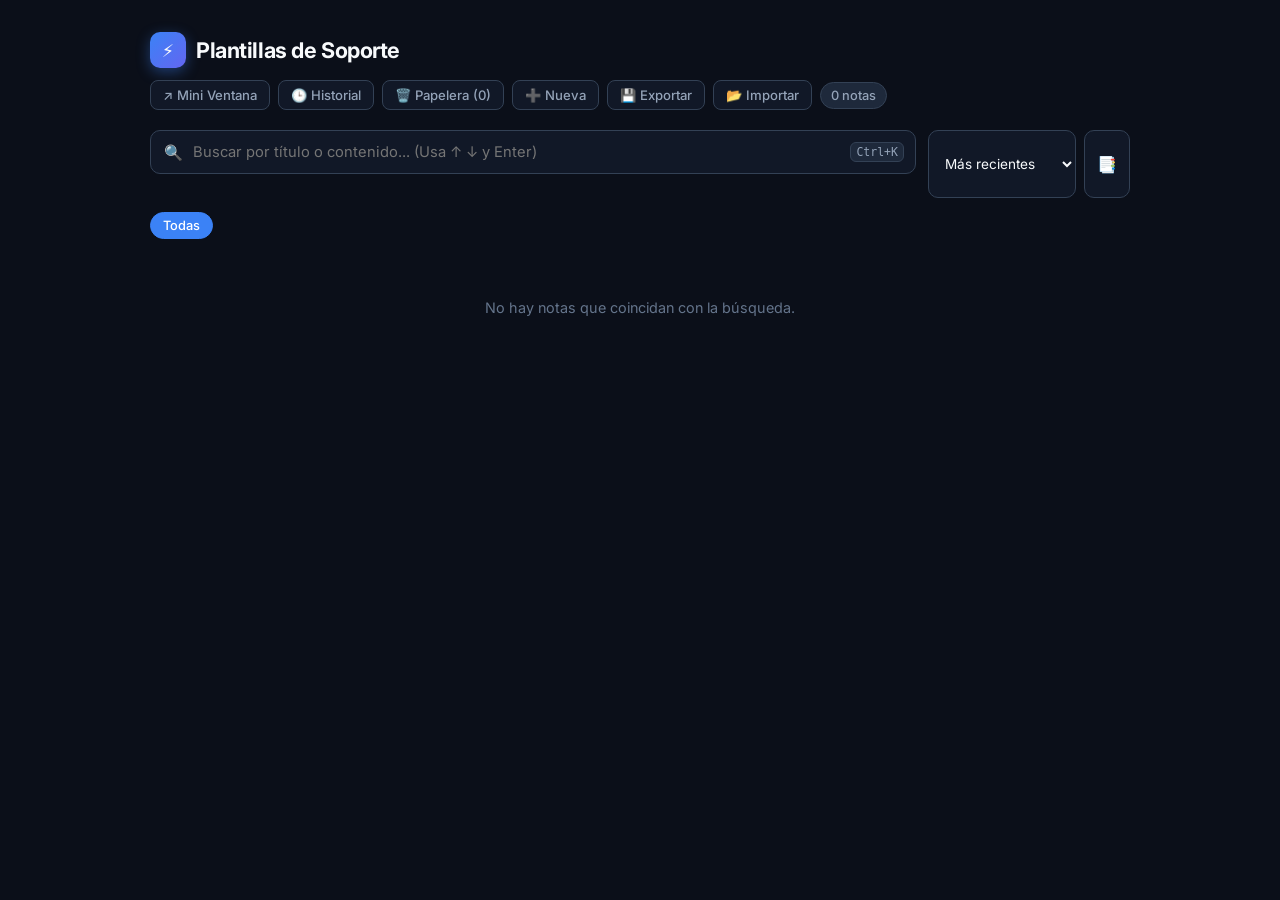
<file: index.html>
<!DOCTYPE html>
<html lang="es">
<head>
  <meta charset="UTF-8" />
  <meta name="viewport" content="width=device-width, initial-scale=1.0" />
  <title>Plantillas de Tickets Pro</title>
  <link rel="preconnect" href="https://fonts.googleapis.com">
  <link rel="preconnect" href="https://fonts.gstatic.com" crossorigin>
  <link href="https://fonts.googleapis.com/css2?family=Inter:wght@400;500;600;700&family=JetBrains+Mono:wght@400;500&display=swap" rel="stylesheet">
  <link rel="stylesheet" href="styles.css" />
</head>
<body>

  <div class="container">
    <header>
      <div class="logo-badge">
        <div class="icon-box">⚡</div>
        <h1>Plantillas de Soporte</h1>
      </div>
      <div class="header-controls">
        <button class="btn-tool" onclick="openMiniWindow()" title="Abrir en ventana compacta">↗️ Mini Ventana</button>
        <button class="btn-tool" onclick="toggleHistoryModal()" title="Historial de textos copiados">🕒 Historial</button>
        <button class="btn-tool" onclick="toggleTrashModal()" id="btnTrash" title="Papelera de reciclaje">🗑️ Papelera (<span id="trashCount">0</span>)</button>
        <button class="btn-tool" onclick="toggleEditor()" id="btnToggleEditor" title="Mostrar/Ocultar Editor">➕ Nueva</button>
        <button class="btn-tool" onclick="exportSnippets()" title="Descargar respaldo JSON">💾 Exportar</button>
        <label class="btn-tool file-btn" title="Cargar respaldo JSON">
          📂 Importar
          <input type="file" id="importInput" accept=".json" onchange="importSnippets(event)" style="display:none;" />
        </label>
        <div class="count-tag" id="countBadge">0 notas</div>
      </div>
    </header>

    <!-- Panel de creación y edición con selector y sugerencias de categorías -->
    <div class="editor-card hidden" id="editorPanel">
      <div class="editor-status-bar">
        <span>✏️ Editando plantilla existente</span>
      </div>
      <div class="editor-header-fields">
        <input type="text" id="titleInput" class="input-title" placeholder="Título de la plantilla..." autocomplete="off" />
        <input type="text" id="categoryInput" class="input-category" list="categoriesDatalist" placeholder="Categoría (selecciona o escribe)..." autocomplete="off" />
        <datalist id="categoriesDatalist"></datalist>
      </div>
      <textarea id="bodyInput" class="input-body" placeholder="Usa llaves para cualquier dato variable, ej: {nombre}, {SL}, {folio}, {link}"></textarea>
      <div class="editor-actions">
        <button class="btn-cancel" id="btnCancel" onclick="cancelEditing()">Cancelar</button>
        <button class="btn-save" id="btnSave" onclick="saveSnippet()">Guardar Nota</button>
      </div>
    </div>

    <!-- Barra de búsqueda y controles -->
    <div class="search-row">
      <div class="search-wrapper">
        <span class="search-icon">🔍</span>
        <input type="text" id="searchInput" class="search-input" placeholder="Buscar por título o contenido... (Usa ↑ ↓ y Enter)" oninput="handleSearchInput()" />
        <span class="search-shortcut">Ctrl+K</span>
      </div>
      <div class="filters-row">
        <select id="sortSelect" class="select-tool" onchange="changeSort(this.value)">
          <option value="recent">Más recientes</option>
          <option value="uses">Más usadas 🔥</option>
          <option value="alpha">Alfabético (A-Z)</option>
        </select>
        <button class="btn-icon-view" id="viewModeBtn" onclick="toggleViewMode()" title="Cambiar a vista compacta">📑</button>
      </div>
    </div>

    <!-- Barra de Categorías -->
    <div class="categories-bar" id="categoryFilterContainer"></div>

    <!-- Listado de tarjetas -->
    <div class="grid" id="snippetsContainer"></div>
  </div>

  <!-- Modal para rellenar variables dinámicas -->
  <div class="modal-backdrop" id="paramModal">
    <div class="modal-box">
      <div class="modal-title" id="paramModalTitle">Completar datos variables</div>
      <div class="modal-desc">Ingresa los datos para generar el texto final:</div>
      <div class="modal-fields" id="paramModalFields"></div>
      <div class="modal-actions">
        <button class="btn-modal-cancel" onclick="closeParamModal()">Cancelar</button>
        <button class="btn-save" onclick="submitParamModal()">Copiar al Portapapeles</button>
      </div>
    </div>
  </div>

  <!-- Modal Historial de copiado -->
  <div class="modal-backdrop" id="historyModal">
    <div class="modal-box modal-box-lg">
      <div class="modal-title">Últimos textos copiados</div>
      <div class="modal-desc">Haz clic en cualquiera para volver a enviarlo al portapapeles:</div>
      <div class="history-list" id="historyListContainer"></div>
      <div class="modal-actions">
        <button class="btn-modal-cancel" onclick="toggleHistoryModal()">Cerrar</button>
      </div>
    </div>
  </div>

  <!-- Modal Papelera -->
  <div class="modal-backdrop" id="trashModal">
    <div class="modal-box modal-box-lg">
      <div class="modal-title">Papelera de reciclaje</div>
      <div class="modal-desc">Notas eliminadas recientemente:</div>
      <div class="trash-list" id="trashListContainer"></div>
      <div class="modal-actions">
        <button class="btn-modal-cancel" onclick="emptyTrash()">Vaciar todo</button>
        <button class="btn-save" onclick="toggleTrashModal()">Listo</button>
      </div>
    </div>
  </div>

  <!-- Modal Confirmación de Eliminación -->
  <div class="modal-backdrop" id="deleteModal">
    <div class="modal-box">
      <div class="modal-title">¿Mover a la papelera?</div>
      <div class="modal-desc" id="deleteModalDesc">Podrás recuperarla desde el botón de papelera.</div>
      <div class="modal-actions">
        <button class="btn-modal-cancel" onclick="closeDeleteModal()">Cancelar</button>
        <button class="btn-modal-confirm" onclick="confirmDelete()">Eliminar</button>
      </div>
    </div>
  </div>

  <!-- Notificación Toast -->
  <div id="toast">
    <div class="toast-dot"></div>
    <span id="toastMsg">¡Copiado al portapapeles!</span>
  </div>

  <script src="app.js"></script>
</body>
</html>
</file>
<file: styles.css>
:root {
  --bg-app: #0b0f19;
  --surface-card: #111827;
  --surface-input: #1e293b;
  --border: #334155;
  --border-hover: #475569;
  --primary: #3b82f6;
  --primary-hover: #2563eb;
  --text-main: #f8fafc;
  --text-muted: #94a3b8;
  --danger: #ef4444;
  --danger-hover: #dc2626;
  --success: #10b981;
  --warning: #f59e0b;
}

* { 
  box-sizing: border-box; 
  margin: 0; 
  padding: 0; 
  font-family: 'Inter', system-ui, sans-serif; 
}

body { 
  background: var(--bg-app); 
  color: var(--text-main); 
  padding: 36px 20px; 
  min-height: 100vh; 
}

.container { 
  max-width: 960px; 
  margin: 0 auto; 
}

/* Header */
header { 
  display: flex; 
  align-items: center; 
  justify-content: space-between; 
  margin-bottom: 24px; 
}

.logo-badge { 
  display: flex; 
  align-items: center; 
  gap: 10px; 
}

.icon-box { 
  background: linear-gradient(135deg, #3b82f6, #6366f1); 
  border-radius: 10px; 
  width: 36px; 
  height: 36px; 
  display: flex; 
  align-items: center; 
  justify-content: center; 
  font-size: 1.1rem; 
  box-shadow: 0 4px 14px rgba(59, 130, 246, 0.4); 
}

h1 { 
  font-size: 1.35rem; 
  font-weight: 700; 
  letter-spacing: -0.02em; 
}

.count-tag { 
  font-size: 0.8rem; 
  background: var(--surface-input); 
  padding: 4px 10px; 
  border-radius: 20px; 
  border: 1px solid var(--border); 
  color: var(--text-muted); 
  font-weight: 500; 
}

/* Panel Editor */
.editor-card { 
  background: var(--surface-card); 
  border: 1px solid var(--border); 
  border-radius: 14px; 
  padding: 22px; 
  margin-bottom: 24px; 
  box-shadow: 0 8px 24px rgba(0,0,0,0.25); 
  transition: all 0.2s; 
  position: relative; 
}

.editor-card.editing { 
  border-color: var(--warning); 
  box-shadow: 0 0 0 1px var(--warning), 0 8px 24px rgba(245, 158, 11, 0.15); 
}

.editor-status-bar { 
  display: none; 
  align-items: center; 
  justify-content: space-between; 
  margin-bottom: 12px; 
  padding-bottom: 8px; 
  border-bottom: 1px dashed var(--border); 
  font-size: 0.82rem; 
  color: var(--warning); 
  font-weight: 600; 
}

.editor-card.editing .editor-status-bar { 
  display: flex; 
}

.input-title { 
  width: 100%; 
  background: transparent; 
  border: none; 
  font-size: 1.1rem; 
  font-weight: 600; 
  color: var(--text-main); 
  margin-bottom: 14px; 
  outline: none; 
}

.input-title::placeholder { 
  color: #64748b; 
  font-weight: 500; 
}

.input-body { 
  width: 100%; 
  min-height: 180px; 
  max-height: 480px; 
  background: var(--surface-input); 
  border: 1px solid var(--border); 
  border-radius: 10px; 
  padding: 16px; 
  font-size: 0.92rem; 
  color: #e2e8f0; 
  resize: vertical; 
  outline: none; 
  font-family: 'JetBrains Mono', monospace; 
  line-height: 1.6; 
}

.input-body:focus { 
  border-color: #475569; 
}

.editor-actions { 
  display: flex; 
  justify-content: flex-end; 
  gap: 10px; 
  margin-top: 16px; 
}

.btn-save { 
  background: var(--primary); 
  color: white; 
  border: none; 
  padding: 10px 20px; 
  border-radius: 8px; 
  font-size: 0.9rem; 
  font-weight: 600; 
  cursor: pointer; 
  transition: all 0.2s; 
}

.btn-save:hover { 
  background: var(--primary-hover); 
  transform: translateY(-1px); 
}

.btn-cancel { 
  display: none; 
  background: transparent; 
  color: var(--text-muted); 
  border: 1px solid var(--border); 
  padding: 10px 16px; 
  border-radius: 8px; 
  font-size: 0.9rem; 
  font-weight: 500; 
  cursor: pointer; 
}

.btn-cancel:hover { 
  background: var(--surface-input); 
  color: var(--text-main); 
}

.editor-card.editing .btn-cancel { 
  display: block; 
}

.editor-card.editing .btn-save { 
  background: var(--warning); 
  color: #000; 
}

.editor-card.editing .btn-save:hover { 
  background: #d97706; 
}

/* Buscador */
.search-wrapper { 
  position: relative; 
  margin-bottom: 24px; 
}

.search-input { 
  width: 100%; 
  background: var(--surface-card); 
  border: 1px solid var(--border); 
  border-radius: 12px; 
  padding: 14px 44px; 
  color: var(--text-main); 
  font-size: 0.95rem; 
  outline: none; 
  transition: all 0.2s; 
}

.search-input:focus { 
  border-color: var(--primary); 
  box-shadow: 0 0 0 3px rgba(59, 130, 246, 0.15); 
}

.search-icon { 
  position: absolute; 
  left: 16px; 
  top: 50%; 
  transform: translateY(-50%); 
  font-size: 1rem; 
  color: #64748b; 
}

.search-shortcut { 
  position: absolute; 
  right: 14px; 
  top: 50%; 
  transform: translateY(-50%); 
  background: var(--surface-input); 
  border: 1px solid var(--border); 
  border-radius: 6px; 
  font-size: 0.75rem; 
  padding: 3px 6px; 
  color: var(--text-muted); 
  font-family: monospace; 
}

/* Grid */
.grid { 
  display: grid; 
  grid-template-columns: repeat(auto-fill, minmax(280px, 1fr)); 
  gap: 14px; 
}

.card { 
  background: var(--surface-card); 
  border: 1px solid var(--border); 
  border-radius: 12px; 
  padding: 16px; 
  position: relative; 
  cursor: pointer; 
  transition: all 0.2s cubic-bezier(0.16, 1, 0.3, 1); 
  display: flex; 
  flex-direction: column; 
  justify-content: space-between; 
  min-height: 125px; 
}

.card:hover { 
  transform: translateY(-3px); 
  border-color: #60a5fa; 
  box-shadow: 0 10px 20px -5px rgba(0,0,0,0.3); 
}

.card:active { 
  transform: scale(0.98); 
}

.card-head { 
  display: flex; 
  justify-content: space-between; 
  align-items: flex-start; 
  gap: 8px; 
  margin-bottom: 8px; 
}

.card-title { 
  font-weight: 600; 
  font-size: 0.95rem; 
  color: #f1f5f9; 
  line-height: 1.3; 
}

.card-btns { 
  display: flex; 
  align-items: center; 
  gap: 4px; 
}

.action-btn { 
  background: transparent; 
  border: none; 
  color: #64748b; 
  font-size: 0.85rem; 
  line-height: 1; 
  cursor: pointer; 
  border-radius: 4px; 
  padding: 4px 6px; 
  transition: all 0.15s; 
}

.action-btn:hover { 
  background: var(--surface-input); 
  color: var(--text-main); 
}

.action-btn.btn-del:hover { 
  background: rgba(239, 68, 68, 0.15); 
  color: var(--danger); 
}

.card-text { 
  font-family: 'JetBrains Mono', monospace; 
  font-size: 0.8rem; 
  color: var(--text-muted); 
  line-height: 1.45; 
  overflow: hidden; 
  display: -webkit-box; 
  -webkit-line-clamp: 3; 
  -webkit-box-orient: vertical; 
  word-break: break-word; 
}

.card-footer { 
  margin-top: 14px; 
  display: flex; 
  align-items: center; 
  justify-content: space-between; 
}

.click-badge { 
  font-size: 0.7rem; 
  font-weight: 500; 
  color: #60a5fa; 
}

/* Modal de confirmación */
.modal-backdrop { 
  display: none; 
  position: fixed; 
  inset: 0; 
  background: rgba(5, 8, 15, 0.75); 
  backdrop-filter: blur(4px); 
  align-items: center; 
  justify-content: center; 
  z-index: 100; 
}

.modal-backdrop.active { 
  display: flex; 
}

.modal-box { 
  background: var(--surface-card); 
  border: 1px solid var(--border); 
  border-radius: 14px; 
  padding: 22px; 
  width: 100%; 
  max-width: 400px; 
  box-shadow: 0 20px 25px -5px rgba(0, 0, 0, 0.5); 
}

.modal-title { 
  font-size: 1.1rem; 
  font-weight: 600; 
  color: var(--text-main); 
  margin-bottom: 8px; 
}

.modal-desc { 
  font-size: 0.88rem; 
  color: var(--text-muted); 
  line-height: 1.5; 
  margin-bottom: 20px; 
}

.modal-actions { 
  display: flex; 
  justify-content: flex-end; 
  gap: 10px; 
}

.btn-modal-cancel { 
  background: transparent; 
  border: 1px solid var(--border); 
  color: var(--text-muted); 
  padding: 8px 14px; 
  border-radius: 6px; 
  font-size: 0.88rem; 
  cursor: pointer; 
  font-weight: 500; 
}

.btn-modal-cancel:hover { 
  background: var(--surface-input); 
  color: var(--text-main); 
}

.btn-modal-confirm { 
  background: var(--danger); 
  border: none; 
  color: #ffffff; 
  padding: 8px 14px; 
  border-radius: 6px; 
  font-size: 0.88rem; 
  cursor: pointer; 
  font-weight: 600; 
}

.btn-modal-confirm:hover { 
  background: var(--danger-hover); 
}

/* Toast */
#toast { 
  position: fixed; 
  bottom: 28px; 
  left: 50%; 
  transform: translateX(-50%) translateY(20px); 
  background: #1e293b; 
  color: #ffffff; 
  border: 1px solid #475569; 
  padding: 10px 18px; 
  border-radius: 30px; 
  font-size: 0.85rem; 
  font-weight: 500; 
  display: flex; 
  align-items: center; 
  gap: 8px; 
  opacity: 0; 
  pointer-events: none; 
  transition: all 0.2s cubic-bezier(0.16, 1, 0.3, 1); 
  box-shadow: 0 10px 25px rgba(0,0,0,0.4); 
  z-index: 1000; 
}

#toast.active { 
  opacity: 1; 
  transform: translateX(-50%) translateY(0); 
}

.toast-dot { 
  width: 8px; 
  height: 8px; 
  border-radius: 50%; 
  background: var(--success); 
}

.empty-state { 
  text-align: center; 
  padding: 40px 0; 
  color: #64748b; 
  font-size: 0.9rem; 
  grid-column: 1 / -1; 
}:root {
  --bg-app: #0b0f19;
  --surface-card: #111827;
  --surface-input: #1e293b;
  --border: #334155;
  --border-hover: #475569;
  --primary: #3b82f6;
  --primary-hover: #2563eb;
  --text-main: #f8fafc;
  --text-muted: #94a3b8;
  --danger: #ef4444;
  --danger-hover: #dc2626;
  --success: #10b981;
  --warning: #f59e0b;
}

* { box-sizing: border-box; margin: 0; padding: 0; font-family: 'Inter', system-ui, sans-serif; }
body { background: var(--bg-app); color: var(--text-main); padding: 32px 20px; min-height: 100vh; }
.container { max-width: 980px; margin: 0 auto; }

/* Header */
header { display: flex; align-items: center; justify-content: space-between; margin-bottom: 20px; flex-wrap: wrap; gap: 12px; }
.logo-badge { display: flex; align-items: center; gap: 10px; }
.icon-box { background: linear-gradient(135deg, #3b82f6, #6366f1); border-radius: 10px; width: 36px; height: 36px; display: flex; align-items: center; justify-content: center; font-size: 1.1rem; box-shadow: 0 4px 14px rgba(59, 130, 246, 0.4); }
h1 { font-size: 1.35rem; font-weight: 700; letter-spacing: -0.02em; }
.header-controls { display: flex; align-items: center; gap: 8px; flex-wrap: wrap; }

.btn-tool { background: var(--surface-card); border: 1px solid var(--border); color: var(--text-muted); padding: 6px 12px; border-radius: 8px; font-size: 0.82rem; font-weight: 500; cursor: pointer; transition: all 0.15s; }
.btn-tool:hover { color: var(--text-main); border-color: var(--border-hover); background: var(--surface-input); }
.file-btn { display: inline-flex; align-items: center; }
.count-tag { font-size: 0.8rem; background: var(--surface-input); padding: 5px 10px; border-radius: 20px; border: 1px solid var(--border); color: var(--text-muted); font-weight: 500; }

/* Panel Editor */
.editor-card { background: var(--surface-card); border: 1px solid var(--border); border-radius: 14px; padding: 20px; margin-bottom: 22px; box-shadow: 0 8px 24px rgba(0,0,0,0.25); transition: all 0.2s; }
.editor-card.hidden { display: none; }
.editor-card.editing { border-color: var(--warning); box-shadow: 0 0 0 1px var(--warning), 0 8px 24px rgba(245, 158, 11, 0.15); display: block !important; }

.editor-status-bar { display: none; align-items: center; justify-content: space-between; margin-bottom: 12px; padding-bottom: 8px; border-bottom: 1px dashed var(--border); font-size: 0.82rem; color: var(--warning); font-weight: 600; }
.editor-card.editing .editor-status-bar { display: flex; }

.editor-header-fields { display: flex; gap: 12px; margin-bottom: 14px; }
.input-title { flex: 2; background: transparent; border: none; font-size: 1.1rem; font-weight: 600; color: var(--text-main); outline: none; }
.input-category { flex: 1; background: var(--surface-input); border: 1px solid var(--border); border-radius: 8px; padding: 8px 12px; font-size: 0.85rem; color: var(--text-main); outline: none; }
.input-category:focus { border-color: var(--primary); }
.input-title::placeholder, .input-category::placeholder { color: #64748b; font-weight: 500; }

.input-body { width: 100%; min-height: 160px; max-height: 460px; background: var(--surface-input); border: 1px solid var(--border); border-radius: 10px; padding: 14px; font-size: 0.92rem; color: #e2e8f0; resize: vertical; outline: none; font-family: 'JetBrains Mono', monospace; line-height: 1.6; }
.input-body:focus { border-color: #475569; }

.editor-actions { display: flex; justify-content: flex-end; gap: 10px; margin-top: 14px; }
.btn-save { background: var(--primary); color: white; border: none; padding: 9px 18px; border-radius: 8px; font-size: 0.88rem; font-weight: 600; cursor: pointer; transition: all 0.2s; }
.btn-save:hover { background: var(--primary-hover); transform: translateY(-1px); }

.btn-cancel { display: none; background: transparent; color: var(--text-muted); border: 1px solid var(--border); padding: 9px 14px; border-radius: 8px; font-size: 0.88rem; font-weight: 500; cursor: pointer; }
.btn-cancel:hover { background: var(--surface-input); color: var(--text-main); }
.editor-card.editing .btn-cancel { display: block; }
.editor-card.editing .btn-save { background: var(--warning); color: #000; }
.editor-card.editing .btn-save:hover { background: #d97706; }

/* Búsqueda y Filtros */
.search-row { display: flex; gap: 12px; margin-bottom: 14px; flex-wrap: wrap; }
.search-wrapper { position: relative; flex: 1; min-width: 260px; }
.search-input { width: 100%; background: var(--surface-card); border: 1px solid var(--border); border-radius: 10px; padding: 12px 42px; color: var(--text-main); font-size: 0.92rem; outline: none; transition: all 0.2s; }
.search-input:focus { border-color: var(--primary); box-shadow: 0 0 0 3px rgba(59, 130, 246, 0.15); }
.search-icon { position: absolute; left: 14px; top: 50%; transform: translateY(-50%); font-size: 0.95rem; color: #64748b; }
.search-shortcut { position: absolute; right: 12px; top: 50%; transform: translateY(-50%); background: var(--surface-input); border: 1px solid var(--border); border-radius: 6px; font-size: 0.72rem; padding: 2px 5px; color: var(--text-muted); font-family: monospace; }

.filters-row { display: flex; gap: 8px; }
.select-tool { background: var(--surface-card); border: 1px solid var(--border); color: var(--text-main); padding: 0 12px; border-radius: 10px; font-size: 0.85rem; outline: none; cursor: pointer; }
.btn-icon-view { background: var(--surface-card); border: 1px solid var(--border); color: var(--text-muted); border-radius: 10px; padding: 0 12px; font-size: 1rem; cursor: pointer; }
.btn-icon-view:hover { background: var(--surface-input); color: var(--text-main); }

/* Categorías */
.categories-bar { display: flex; flex-wrap: wrap; gap: 8px; margin-bottom: 20px; }
.cat-chip { background: var(--surface-card); border: 1px solid var(--border); color: var(--text-muted); padding: 5px 12px; border-radius: 20px; font-size: 0.8rem; font-weight: 500; cursor: pointer; transition: all 0.15s; }
.cat-chip:hover { border-color: var(--border-hover); color: var(--text-main); }
.cat-chip.active { background: var(--primary); border-color: var(--primary); color: #ffffff; }

/* Grid de Tarjetas */
.grid { display: grid; grid-template-columns: repeat(auto-fill, minmax(290px, 1fr)); gap: 14px; }

.card { background: var(--surface-card); border: 1px solid var(--border); border-radius: 12px; padding: 16px; position: relative; cursor: pointer; transition: transform 0.15s ease, border-color 0.15s ease, box-shadow 0.15s ease; display: flex; flex-direction: column; justify-content: space-between; min-height: 135px; }
.card:hover { transform: translateY(-2px); border-color: #60a5fa; box-shadow: 0 8px 18px -4px rgba(0,0,0,0.35); }
.card:active { transform: scale(0.985); }
.card.pinned { border-color: rgba(245, 158, 11, 0.4); background: linear-gradient(180deg, rgba(245, 158, 11, 0.03), transparent 60%), var(--surface-card); }

/* Estado seleccionado por flechas del teclado */
.card.keyboard-focused { border-color: var(--primary) !important; box-shadow: 0 0 0 2px var(--primary) !important; }

@keyframes copyPulse {
  0% { border-color: var(--success); box-shadow: 0 0 0 3px rgba(16, 185, 129, 0.3); }
  100% { border-color: var(--border); box-shadow: none; }
}
.card.copied-pulse { animation: copyPulse 0.5s cubic-bezier(0.16, 1, 0.3, 1); }

.card-head { display: flex; justify-content: space-between; align-items: flex-start; gap: 8px; margin-bottom: 4px; }
.card-title { font-weight: 600; font-size: 0.95rem; color: #f1f5f9; line-height: 1.3; }
.card-category-tag { display: inline-block; font-size: 0.7rem; color: #818cf8; font-weight: 600; margin-bottom: 8px; text-transform: uppercase; letter-spacing: 0.05em; }

.card-btns { display: flex; align-items: center; gap: 3px; }
.action-btn { background: transparent; border: none; color: #64748b; font-size: 0.85rem; cursor: pointer; border-radius: 4px; padding: 3px 5px; transition: all 0.15s; }
.action-btn:hover { background: var(--surface-input); color: var(--text-main); }
.action-btn.active-pin { color: var(--warning); }
.action-btn.btn-del:hover { background: rgba(239, 68, 68, 0.15); color: var(--danger); }

.card-text { font-family: 'JetBrains Mono', monospace; font-size: 0.8rem; color: var(--text-muted); line-height: 1.45; overflow: hidden; display: -webkit-box; -webkit-line-clamp: 3; -webkit-box-orient: vertical; word-break: break-word; }
.card-footer { margin-top: 14px; display: flex; align-items: center; justify-content: space-between; font-size: 0.72rem; }
.uses-tag { color: #64748b; font-weight: 500; }
.badge-param { background: rgba(59, 130, 246, 0.15); color: #60a5fa; border: 1px solid rgba(59, 130, 246, 0.3); border-radius: 4px; padding: 2px 5px; font-size: 0.68rem; font-weight: 600; }
.shortcut-badge { font-size: 0.7rem; background: var(--surface-input); border: 1px solid var(--border); padding: 2px 6px; border-radius: 4px; color: var(--text-muted); font-family: monospace; }

/* Vista Compacta */
.grid.compact-view { grid-template-columns: 1fr; gap: 10px; }
.grid.compact-view .card { min-height: auto; padding: 12px 16px; }
.grid.compact-view .card-text { display: -webkit-box; -webkit-line-clamp: 1; -webkit-box-orient: vertical; overflow: hidden; font-size: 0.78rem; margin: 4px 0; }
.grid.compact-view .card-footer { margin-top: 6px; }

/* Modales */
.modal-backdrop { display: none; position: fixed; inset: 0; background: rgba(5, 8, 15, 0.78); backdrop-filter: blur(4px); align-items: center; justify-content: center; z-index: 100; padding: 16px; }
.modal-backdrop.active { display: flex; }
.modal-box { background: var(--surface-card); border: 1px solid var(--border); border-radius: 14px; padding: 22px; width: 100%; max-width: 440px; box-shadow: 0 20px 25px -5px rgba(0, 0, 0, 0.5); }
.modal-box-lg { max-width: 580px; max-height: 80vh; display: flex; flex-direction: column; }
.modal-title { font-size: 1.1rem; font-weight: 600; color: var(--text-main); margin-bottom: 8px; }
.modal-desc { font-size: 0.88rem; color: var(--text-muted); line-height: 1.5; margin-bottom: 16px; }
.modal-fields { display: flex; flex-direction: column; gap: 10px; margin-bottom: 18px; }
.field-row label { display: block; font-size: 0.78rem; font-weight: 600; color: #818cf8; margin-bottom: 4px; text-transform: uppercase; }
.field-row input { width: 100%; background: var(--surface-input); border: 1px solid var(--border); border-radius: 8px; padding: 10px 12px; color: var(--text-main); font-size: 0.9rem; outline: none; }
.field-row input:focus { border-color: var(--primary); }

.history-list, .trash-list { overflow-y: auto; display: flex; flex-direction: column; gap: 8px; margin-bottom: 16px; max-height: 340px; }
.history-item, .trash-item { background: var(--surface-input); border: 1px solid var(--border); padding: 10px 14px; border-radius: 8px; cursor: pointer; display: flex; justify-content: space-between; align-items: center; font-size: 0.85rem; }
.history-item:hover { border-color: var(--primary); }
.history-item-text { font-family: 'JetBrains Mono', monospace; font-size: 0.8rem; color: var(--text-main); overflow: hidden; text-overflow: ellipsis; white-space: nowrap; max-width: 90%; }
.trash-title { font-weight: 600; color: var(--text-main); }
.btn-restore { background: transparent; border: 1px solid var(--border); color: var(--success); padding: 4px 8px; border-radius: 4px; font-size: 0.78rem; cursor: pointer; }
.btn-restore:hover { background: rgba(16, 185, 129, 0.1); }

.modal-actions { display: flex; justify-content: flex-end; gap: 10px; margin-top: auto; }
.btn-modal-cancel { background: transparent; border: 1px solid var(--border); color: var(--text-muted); padding: 8px 14px; border-radius: 6px; font-size: 0.88rem; cursor: pointer; }
.btn-modal-cancel:hover { background: var(--surface-input); color: var(--text-main); }
.btn-modal-confirm { background: var(--danger); border: none; color: #ffffff; padding: 8px 14px; border-radius: 6px; font-size: 0.88rem; cursor: pointer; font-weight: 600; }
.btn-modal-confirm:hover { background: var(--danger-hover); }

/* Toast */
#toast { position: fixed; bottom: 28px; left: 50%; transform: translateX(-50%) translateY(20px); background: #1e293b; color: #ffffff; border: 1px solid #475569; padding: 10px 18px; border-radius: 30px; font-size: 0.85rem; font-weight: 500; display: flex; align-items: center; gap: 8px; opacity: 0; pointer-events: none; transition: all 0.2s cubic-bezier(0.16, 1, 0.3, 1); box-shadow: 0 10px 25px rgba(0,0,0,0.4); z-index: 1000; }
#toast.active { opacity: 1; transform: translateX(-50%) translateY(0); }
.toast-dot { width: 8px; height: 8px; border-radius: 50%; background: var(--success); }
.empty-state { text-align: center; padding: 40px 0; color: #64748b; font-size: 0.9rem; grid-column: 1 / -1; }
</file>
